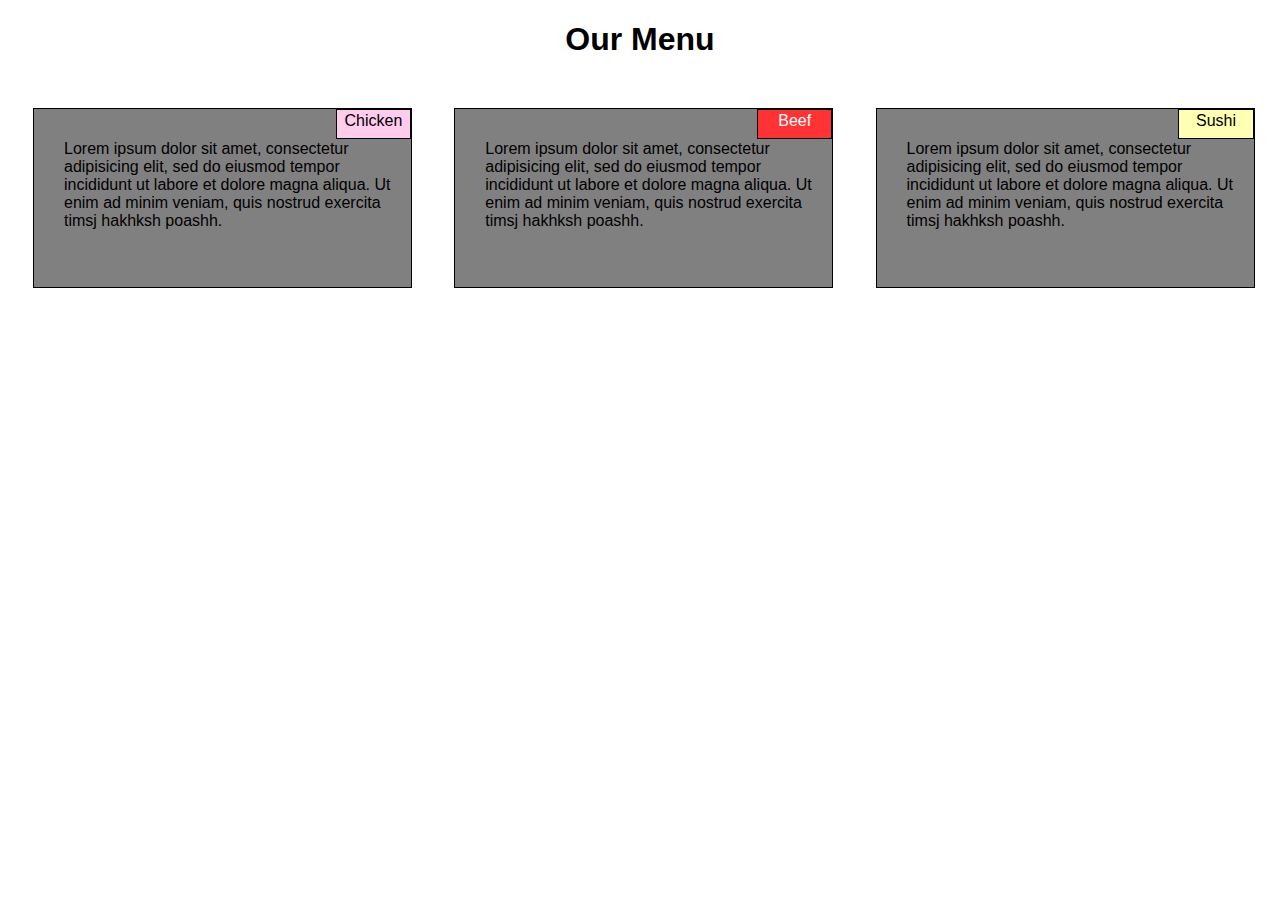
<file: module_2/index.html>
<!DOCTYPE html>
<html>
<head>
<meta charset="utf-8">
<link rel="stylesheet" type="text/css" href="css/style.css">
<meta name="viewport" content="width=device-width, initial-scale=1">
<title>Assignment Solution for Module 2</title>
</head>
<body>
<h1>Our Menu</h1>
<div class="row">
  <div class="col-lg-4 col-md-6">
    <div class="in">
      <p id="b1">Chicken</p>
      <p id="a">Lorem ipsum dolor sit amet, consectetur adipisicing elit, sed do eiusmod
      tempor incididunt ut labore et dolore magna aliqua. Ut enim ad minim veniam,
      quis nostrud exercita timsj  hakhksh poashh.</p>
    </div>
  </div>
  <div class="col-lg-4 col-md-6">
    <div class="in">
      <p id="b2">Beef</p>
      <p id="a">Lorem ipsum dolor sit amet, consectetur adipisicing elit, sed do eiusmod
      tempor incididunt ut labore et dolore magna aliqua. Ut enim ad minim veniam,
      quis nostrud exercita timsj  hakhksh poashh.</p>
    </div>
  </div>
  <div class="col-lg-4 col-md-12">
    <div class="in">
      <p id="b3">Sushi</p>
      <p id="a">Lorem ipsum dolor sit amet, consectetur adipisicing elit, sed do eiusmod
      tempor incididunt ut labore et dolore magna aliqua. Ut enim ad minim veniam,
      quis nostrud exercita timsj  hakhksh poashh.</p>
    </div>
  </div>
  
</div>

</body>
</html>
</file>
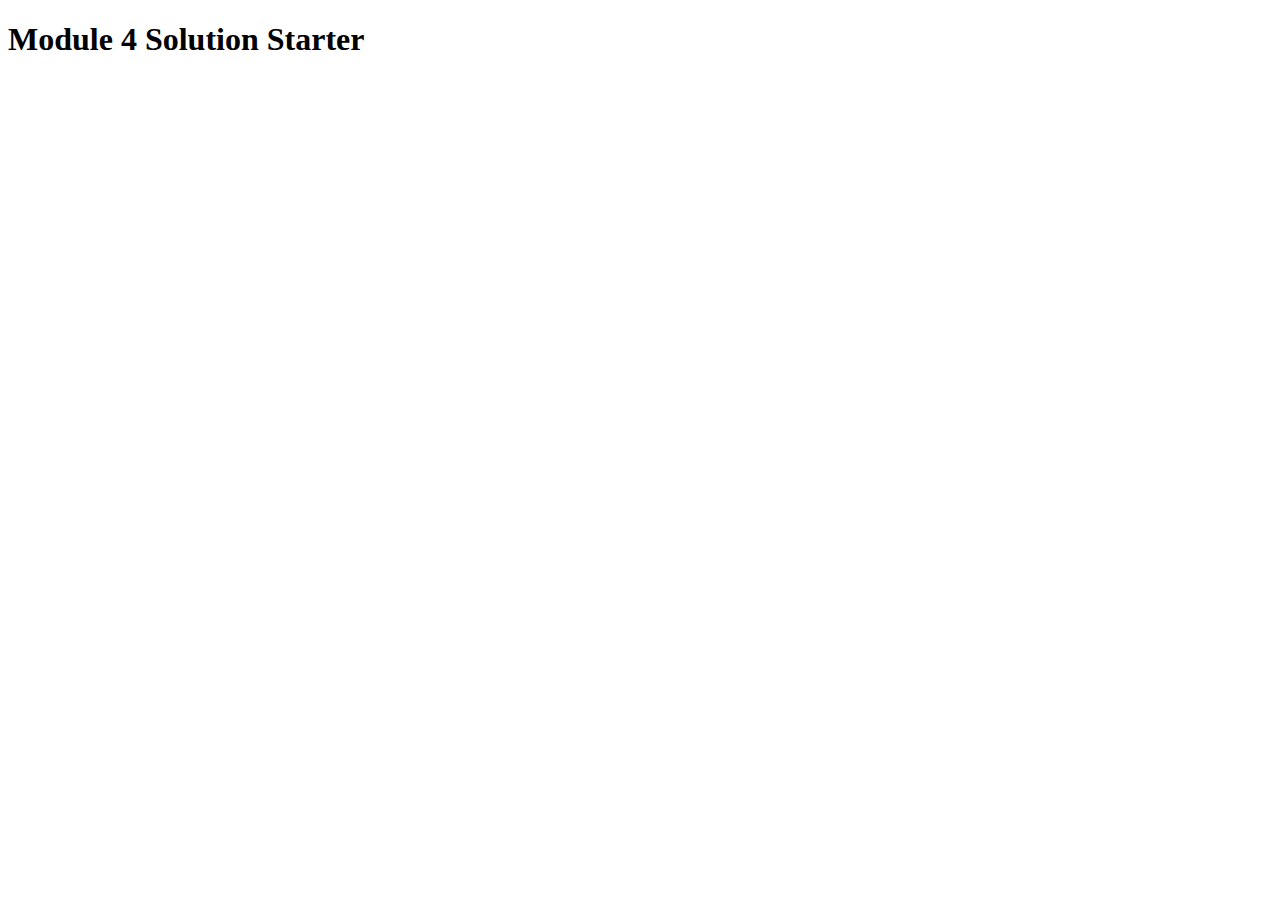
<file: module_4/index.html>
<!DOCTYPE html>
<html>
<head>
  <meta charset="utf-8">
  <title>Module 4 Solution Starter</title>
  <script src="SpeakHello.js"></script>
  <script src="SpeakGoodBye.js"></script>
  <script src="script.js"></script>
</head>
<body>
  <h1>Module 4 Solution Starter</h1>
</body>
</html>
</file>
<file: module_2/css/style.css>
/********** Base styles **********/
* {
  box-sizing: border-box;
}
h1 {
  margin-bottom: 50px;
  text-align: center;
  font-family: "Comic Sans MS", cursive, sans-serif;
}

.in {
  border: 1px solid black;
  background-color: #808080;
  width: 90%;
  height: 180px;
  margin-right: 25px;
  margin-left: 25px;
  margin-bottom: 50px;
  position: relative;

}

.w{
  border: 1px solid black;
  background-color: #808080;
  width: 100%;
  height: 180px;
  margin-right: 0px;
  margin-left: 25px;
  margin-bottom: 50px;
  position: relative;
}


/* Simple Responsive Framework. */
.row {
  width: 100%;
}

#b1{
  margin: 0;
  padding:2px;
  width: 20%;
  height: 30px;
  border: 1px solid black; 
  background-color: #ffccee;
  position: absolute;
  right: 0;
  text-align: center;
  color: black;
  font-family: "Comic Sans MS", cursive, sans-serif;
}
#b2{
  margin: 0;
  padding:2px;
  width: 20%;
  height: 30px;
  border: 1px solid black; 
  background-color: #ff3333;
  position: absolute;
  right: 0;
  text-align: center;
  color: white;
  font-family: "Comic Sans MS", cursive, sans-serif;
}
#b3{
  margin: 0;
  padding:2px;
  width: 20%;
  height: 30px;
  border: 1px solid black; 
  background-color: #ffffb3;
  position: absolute;
  right: 0;
  text-align: center;
  color: black;
  font-family: "Comic Sans MS", cursive, sans-serif;
}


/********** Large devices only **********/
@media (min-width: 992px) {
  .col-lg-1, .col-lg-2, .col-lg-3, .col-lg-4, .col-lg-5, .col-lg-6, .col-lg-7, .col-lg-8, .col-lg-9, .col-lg-10, .col-lg-11, .col-lg-12, .in {
    float: left;
  }
  .col-lg-1 {
    width: 8.33%;
  }
  .col-lg-2 {
    width: 16.66%;
  }
  .col-lg-3 {
    width: 25%;
  }
  .col-lg-4 { 
    width: 33.33%;
  }
  .col-lg-5 {
    width: 41.66%;
  }
  .col-lg-6 {
    width: 50%;
  }
  .col-lg-7 {
    width: 58.33%;
  }
  .col-lg-8 {
    width: 66.66%;
  }
  .col-lg-9 {
    width: 74.99%;
  }
  .col-lg-10 {
    width: 83.33%;
  }
  .col-lg-11 {
    width: 91.66%;
  }
  .col-lg-12 {
    width: 100%;
  }
}



/********** Medium devices only **********/
@media (min-width: 768px) and (max-width: 991px) {
  .col-md-1, .col-md-2, .col-md-3, .col-md-4, .col-md-5, .col-md-6, .col-md-7, .col-md-8, .col-md-9, .col-md-10, .col-md-11, .col-md-12, .w {
    float: left;
  }
  .col-md-1 {
    width: 8.33%;
  }
  .col-md-2 {
    width: 16.66%;
  }
  .col-md-3 {
    width: 25%;
  }
  .col-md-4 {
    width: 33.33%;
  }
  .col-md-5 {
    width: 41.66%;
  }
  .col-md-6 {
    width: 50%;
  }
  .col-md-7 {
    width: 58.33%;
  }
  .col-md-8 {
    width: 66.66%;
  }
  .col-md-9 {
    width: 74.99%;
  }
  .col-md-10 {
    width: 83.33%;
  }
  .col-md-11 {
    width: 91.66%;
  }
  .col-md-12 {
    width: 100%;
  }
}

#a{
  position: absolute;
  width: 90%;
  height: 125px;
  left: 30px;
  top: 15px;
  color: black;
  font-family: "Comic Sans MS", cursive, sans-serif;
}
</file>
